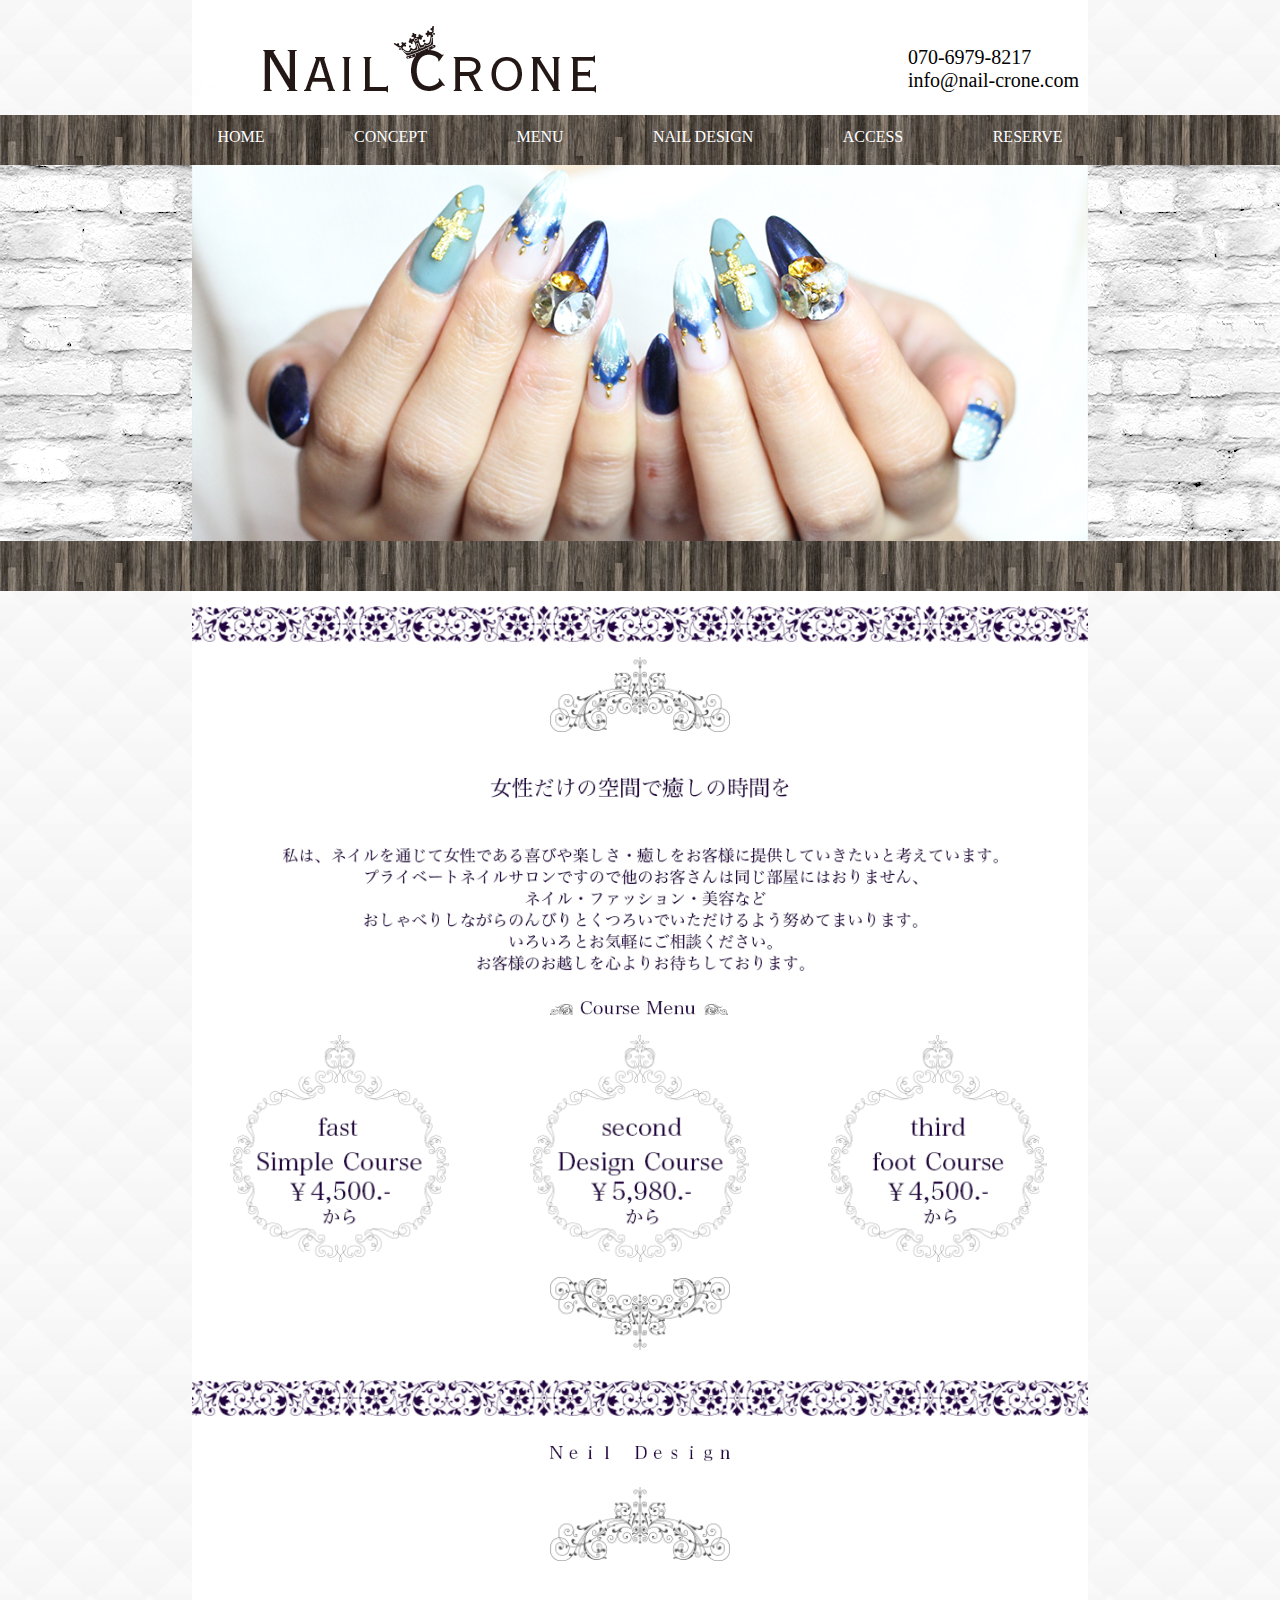
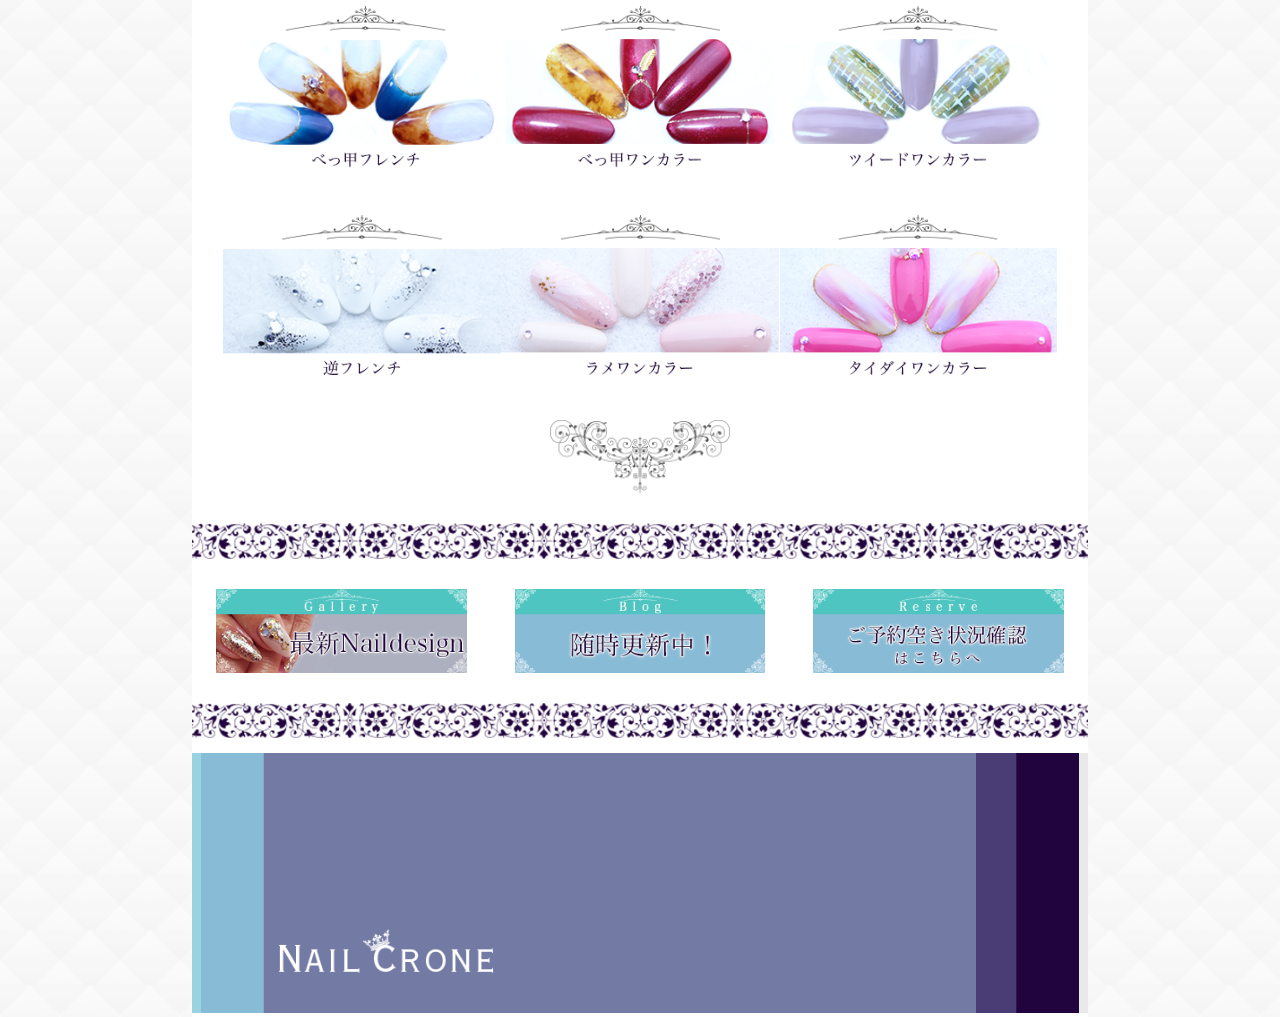
<file: index.html>
<!DOCTYPE html>
<html lang="ja">
    <head>
        <meta charset="UTF-8">
        <title>
            NAIL CRONE
        </title>
        <meta name="viewport" content="width=device-width">
        <link rel="stylesheet" href="css/NAILCRONE.css">
    </head>
    <body>
        <header>
            <div class = "header-top">
                <img src = "img/logo.png" alt="*">
                <div class = "top-left">
                    <p>
                        070-6979-8217
                    </p>
                    <p>
                        info@nail-crone.com
                    </p>
                </div>
            </div>
            <div class = "top-menu">
                <div class ="space"></div>
                <a href = "*">
                    HOME
                </a>
                <a href = "*">
                    CONCEPT
                </a>
                <a href = "*">
                    MENU
                </a>
            
                <a href = "*">
                    NAIL DESIGN
                </a>
            
                <a href = "*">
                    ACCESS
                </a>
            
                <a href = "*">
                    RESERVE
                </a>
                <div class ="space"></div>
            </div>
            <div class = "mainimg">
                <img src ="img/main.png" alt = "*">
            </div>

            <div class = "top-menu">
            </div>
            <div class = "content1">
                <img src ="img/line.png" alt = "line" class = "line">
                <img src ="img/illust1_top.png" alt = "top" class = "top">
                    <img src ="img/text.png" alt = "top" class = "text">
                    <img src ="img/course_menu_title.png" alt = "*" class = "menutitle">
                    <div class = "course">
                        <img src ="img/course1.png" alt = "top" class = "course1">
                        <img src ="img/course2.png" alt = "top" class = "course1">
                        <img src ="img/course3.png" alt = "top" class = "course1">
                    </div>

                <img src ="img/illust1_bottom.png" alt = "bottom" class = "bottom">
            </div>
            <div class = "content2">
                <img src ="img/line.png" alt = "line" class = "line">
                <img src ="img/design_title.png" alt = "top" class = "menutitle">
                <img src ="img/illust1_top.png" alt = "top" class = "top">
                <div class = "nailimg">
                    <img src ="img/design1.png" alt = "top" class = "n-desgin">
                    <img src ="img/design2.png" alt = "top" class = "n-desgin">
                    <img src ="img/design3.png" alt = "top" class = "n-desgin">
                    <div class="space2"></div>
                    <img src ="img/design4.png" alt = "top" class = "n-desgin">
                    <img src ="img/design5.png" alt = "top" class = "n-desgin">
                    <img src ="img/design6.png" alt = "top" class = "n-desgin">
                </div>
                <img src ="img/illust1_bottom.png" alt = "bottom" class = "bottom">
            </div>
        </header>
        <footer>
            <div class = "footer1">
                <img src ="img/line.png" alt = "line" class = "line">
                <div class = "about">
                    <img src ="img/about1.png" alt = "line" class = "*">
                    <img src ="img/about2.png" alt = "line" class = "*">
                    <img src ="img/about3.png" alt = "line" class = "*">
                </div>
            </div>
            <div class = "footer2">
                <img src ="img/line.png" alt = "line" class = "line">
                <img src ="img/bg_footer.png" alt = "line" class = "footermain">
            </div>
        </footer>
    </body>
</html>
</file>
<file: css/NAILCRONE.css>
@charset "UTF-8";

html,
body,
div,
span,
object,
iframe,
h1,
h2,
h3,
h4,
h5,
h6,
p,
blockquote,
pre,
abbr,
address,
cite,
code,
del,
dfn,
em,
img,
ins,
kbd,
q,
samp,
small,
strong,
sub,
sup,
var,
b,
i,
dl,
dt,
dd,
ol,
ul,
li,
fieldset,
form,
label,
legend,
table,
caption,
tbody,
tfoot,
thead,
tr,
th,
td,
article,
aside,
canvas,
details,
figcaption,
figure,
footer,
header,
hgroup,
menu,
nav,
section,
summary,
time,
mark,
audio,
video {
  margin: 0;
  padding: 0;
  border: 0;
  outline: 0;
  vertical-align: baseline;
  background: transparent;
}


body {
    background-image: url(../img/bg_main.png);
  
}

.header-top{
    position: relative;
    width: 70%;
    height: 115px;
    background-color: white;
    margin: 0 auto;
    
}
.header-top img{
    
    float: left;
}
.top-left{
    position: absolute;
    top:40%;
    right: 1%;
    font-weight: 400;
    font-size: 20px;
}
.top-menu{
    width: 100%;
    height: 50px;
    background-image: url(../img/bg_wood.png);
    color: white;
    display: flex;
    justify-content: space-between
   
}

.space{
    width: 10%;
}
.top-menu a{
    padding-top: 13px;
    text-decoration: none;
    color: white;
    font-weight: 500;
}

.top-menu a:hover{
    opacity: 0.6;
}

.mainimg{
    width: 100%;
    background-image: url(../img/main_img_bg.png);
    margin: 0 auto;
}
.mainimg img{
    width: 70%;
    height: 100%;
    padding: 0;
    margin: 0 auto;
    display: flex;
    justify-content: center;
}

.line{
    width: 100%;
    display: flex;
    justify-content: center;
    margin:  0 auto;
}

.top,.bottom{
    width: 20%;
    display: flex;
    justify-content: center;
    margin:  0 auto;
    padding: 15px 0;
}
  .content1, .content2 ,footer{
      width: 70%;
      padding-top: 15px;
      background-color: white;
      margin: 0 auto;
  }
  .text{
    width: 80%;
    padding-top: 30px;
    margin: auto;
  }
  .menutitle{
      padding-top: 30px;
    width: 20%;
    margin: auto;
  }
  
  .text , .menutitle{
    
    display: flex;
    justify-content: center;
  }
  
  .course{
      width: 100%;
      margin:  0 auto;
      display: flex;
      justify-content: space-around

  }
  .course img{
      width: 25%;
      padding-top: 20px;
      cursor: pointer;
  }

.nailimg{
    width: 100%;
display: flex;
flex-wrap: wrap;
justify-content:center;
padding: 30px 0;
}

.n-desgin{
    width: 31%;
}

.space2{
    width: 100%;
    padding-top: 45px;
}

.about{
    width: 100%;
    display: flex;
    justify-content: space-around
}
.about img{
    width: 28%;
    padding: 30px 0;
    cursor: pointer;
}

.footer2{
    width: 100%;
    padding: 0;
}
.footermain{
   height: 100%;
    width: 100%;
    padding-top: 15px;
}
</file>
